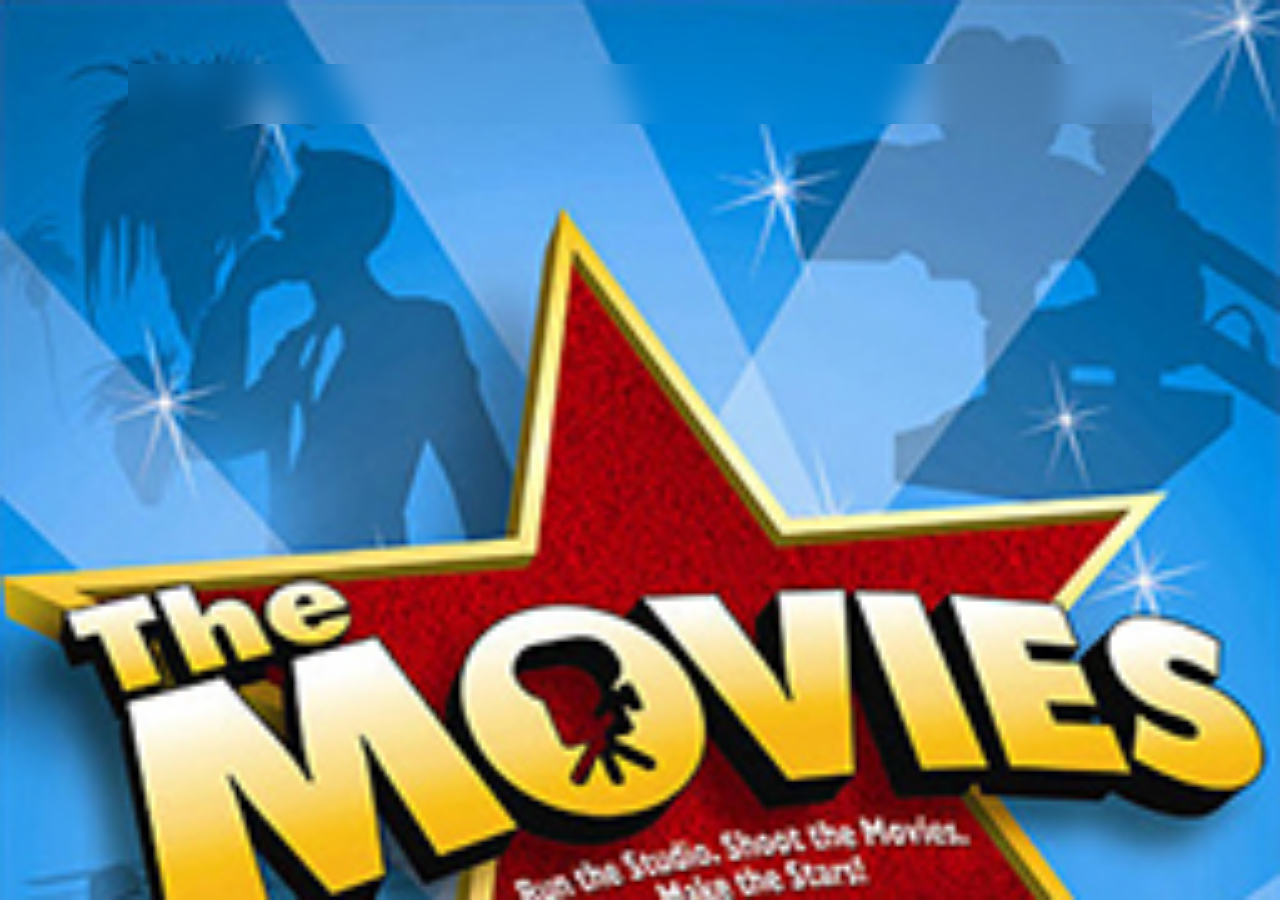
<file: index.html>
<!DOCTYPE html>
<html>
<head>
    <meta charset="UTF-8">
    <meta http-equiv="X-UA-Compatible" content="IE=edge">
    <meta name="viewport" content="width=device-width, initial-scale=1.0">
    <title>Webshop/User</title>
    <script src="https://code.jquery.com/jquery-3.6.4.slim.min.js" integrity="sha256-a2yjHM4jnF9f54xUQakjZGaqYs/V1CYvWpoqZzC2/Bw=" crossorigin="anonymous"></script>
    <link href="https://cdn.jsdelivr.net/npm/bootstrap@5.2.3/dist/css/bootstrap.min.css" rel="stylesheet">
    <script src="https://cdn.jsdelivr.net/npm/bootstrap@5.2.3/dist/js/bootstrap.bundle.min.js"></script>
    <script src="navpart.js"></script>
    <script type="module" src="user.js"></script>
    <link rel="stylesheet" href="style.css">
</head>
<body>
    <header></header>
    <nav></nav>
    <article></article>
    <footer></footer>
</body>
</html>
</file>
<file: style.css>
body{
    background-image: url(/pics/filmd.png);
    background-size: cover;
    backdrop-filter: blur(15px);
    margin-left: 10%;
    margin-right: 10%;
    margin-top: 5%;    
    padding: 30px;
}

header img{ 
    width: 80%;
    display: block;
    margin-left: auto;
    margin-right: auto;
}

article{
    display: flex;
    justify-content: space-between;
    align-items: center;
    flex-direction: row;
    flex-wrap: wrap;
}

footer{
    display: flex;
    justify-content: center;
    align-items: center;
    color: white;
    font-size: 20px;
}

.item{
    background-color: transparent;
    color: white;
    border: 2px solid black;
    border-radius: 20px;
    margin: 20px;
    padding: 5%;
    font-size: 15px;
    height: 300px;
    display: flex;
    flex-direction: column;
    justify-content: center;
    justify-content: space-between;
    align-items: center;
}

.artpic{
    height: 100px;
    border-radius: 15px;
}
</file>
